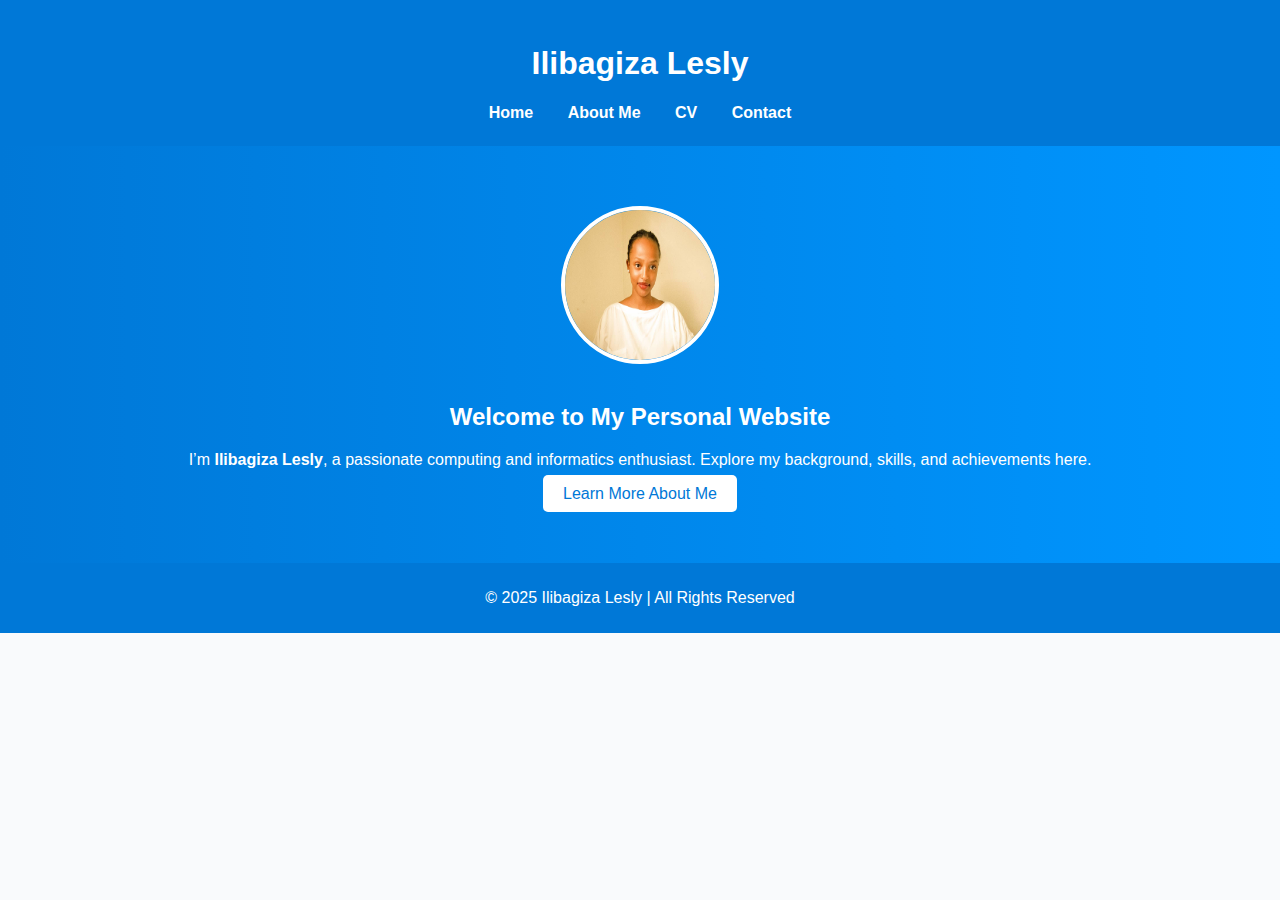
<file: index.html>
<!DOCTYPE html>
<html lang="en">
<head>
  <meta charset="UTF-8">
  <meta name="viewport" content="width=device-width, initial-scale=1.0">
  <title>Ilibagiza Lesly - Personal Website</title>
  <link rel="stylesheet" href="style.css">
</head>
<body>
  <header>
    <h1>Ilibagiza Lesly</h1>
    <nav>
      <a href="index.html">Home</a>
      <a href="about.html">About Me</a>
      <a href="cv.html">CV</a>
      <a href="contact.html">Contact</a>
    </nav>
  </header>

  <section class="hero">
    <img src="lesly - Copy.jpg" alt="Ilibagiza Lesly" class="profile-pic">
    <h2>Welcome to My Personal Website</h2>
    <p>I’m <strong>Ilibagiza Lesly</strong>, a passionate computing and informatics enthusiast. Explore my background, skills, and achievements here.</p>
    <a href="about.html" class="btn">Learn More About Me</a>
  </section>

  <footer>
    <p>&copy; 2025 Ilibagiza Lesly | All Rights Reserved</p>
  </footer>
</body>
</html>
</file>
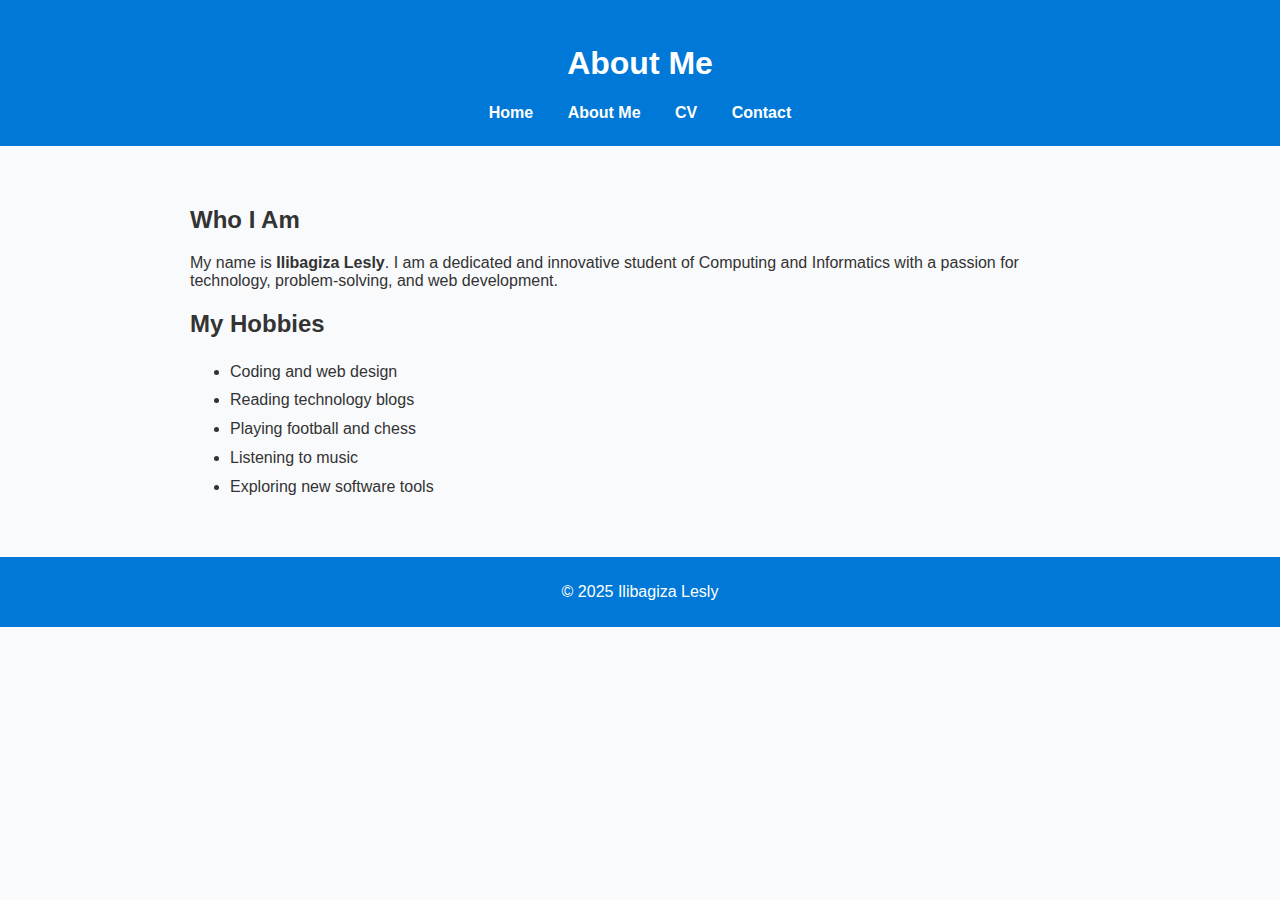
<file: about.html>
<!DOCTYPE html>
<html lang="en">
<head>
  <meta charset="UTF-8">
  <meta name="viewport" content="width=device-width, initial-scale=1.0">
  <title>About Me - Ilibagiza Lesly</title>
  <link rel="stylesheet" href="style.css">
</head>
<body>
  <header>
    <h1>About Me</h1>
    <nav>
      <a href="index.html">Home</a>
      <a href="about.html">About Me</a>
      <a href="cv.html">CV</a>
      <a href="contact.html">Contact</a>
    </nav>
  </header>

  <section class="content">
    <h2>Who I Am</h2>
    <p>My name is <strong>Ilibagiza Lesly</strong>. I am a dedicated and innovative student of Computing and Informatics with a passion for technology, problem-solving, and web development.</p>

    <h2>My Hobbies</h2>
    <ul>
      <li>Coding and web design</li>
      <li>Reading technology blogs</li>
      <li>Playing football and chess</li>
      <li>Listening to music</li>
      <li>Exploring new software tools</li>
    </ul>
  </section>

  <footer>
    <p>&copy; 2025 Ilibagiza Lesly  </p>
  </footer>
</body>
</html>
</file>
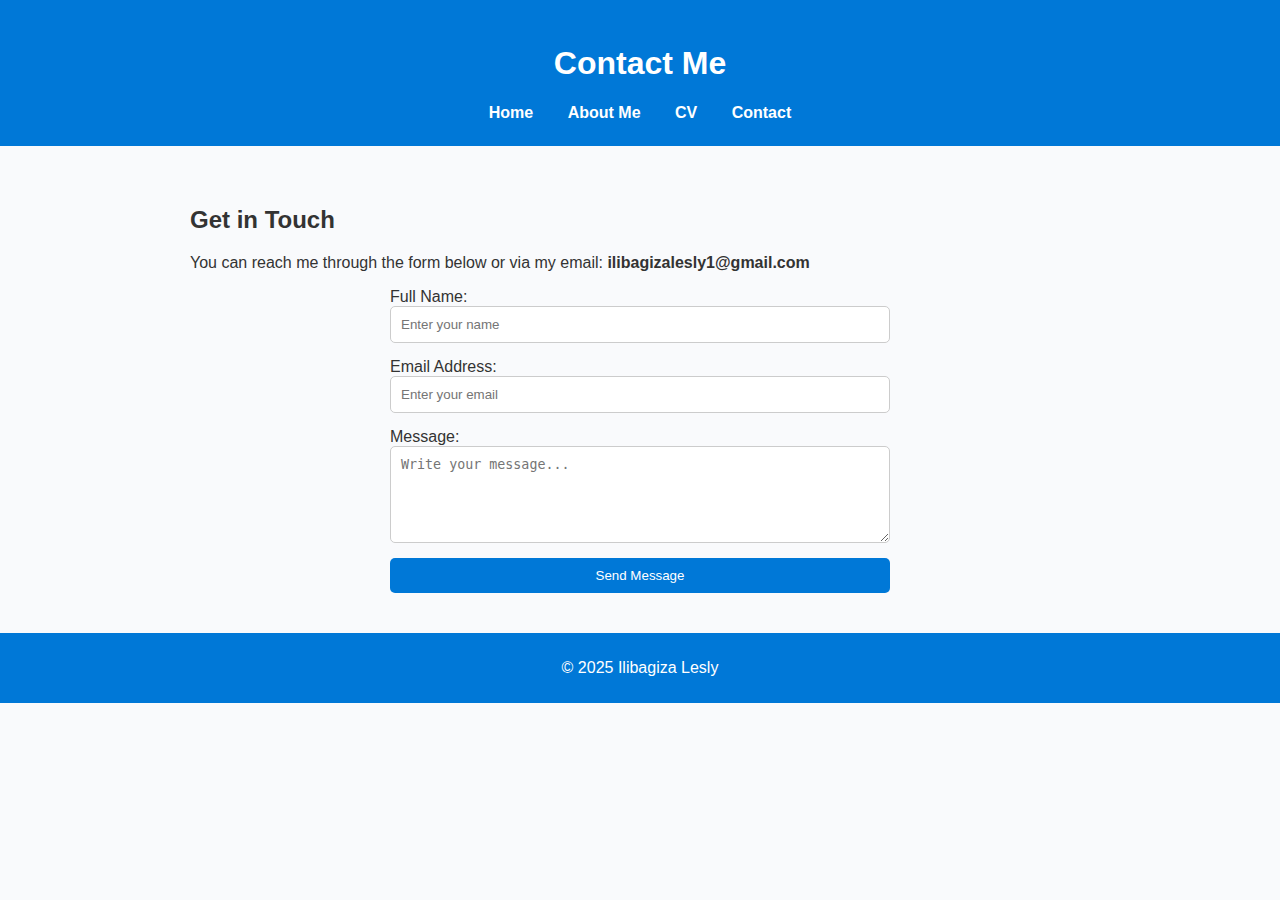
<file: contact.html>
<!DOCTYPE html>
<html lang="en">
<head>
  <meta charset="UTF-8">
  <meta name="viewport" content="width=device-width, initial-scale=1.0">
  <title>Contact - Ilibagiza Lesly</title>
  <link rel="stylesheet" href="style.css">
</head>
<body>
  <header>
    <h1>Contact Me</h1>
    <nav>
      <a href="index.html">Home</a>
      <a href="about.html">About Me</a>
      <a href="cv.html">CV</a>
      <a href="contact.html">Contact</a>
    </nav>
  </header>
<section class="content">
    <h2>Get in Touch</h2>
    <p>You can reach me through the form below or via my email: <strong>ilibagizalesly1@gmail.com</strong></p>

    <form action="#" method="post" class="contact-form">
      <label for="name">Full Name:</label>
      <input type="text" id="name" placeholder="Enter your name" required>

      <label for="email">Email Address:</label>
      <input type="email" id="email" placeholder="Enter your email" required>

      <label for="message">Message:</label>
      <textarea id="message" rows="5" placeholder="Write your message..." required></textarea>
 <button type="submit" class="btn">Send Message</button>
    </form>
  </section>

  <footer>
    <p>&copy; 2025 Ilibagiza Lesly</p>
  </footer>
</body>
</html>
</file>
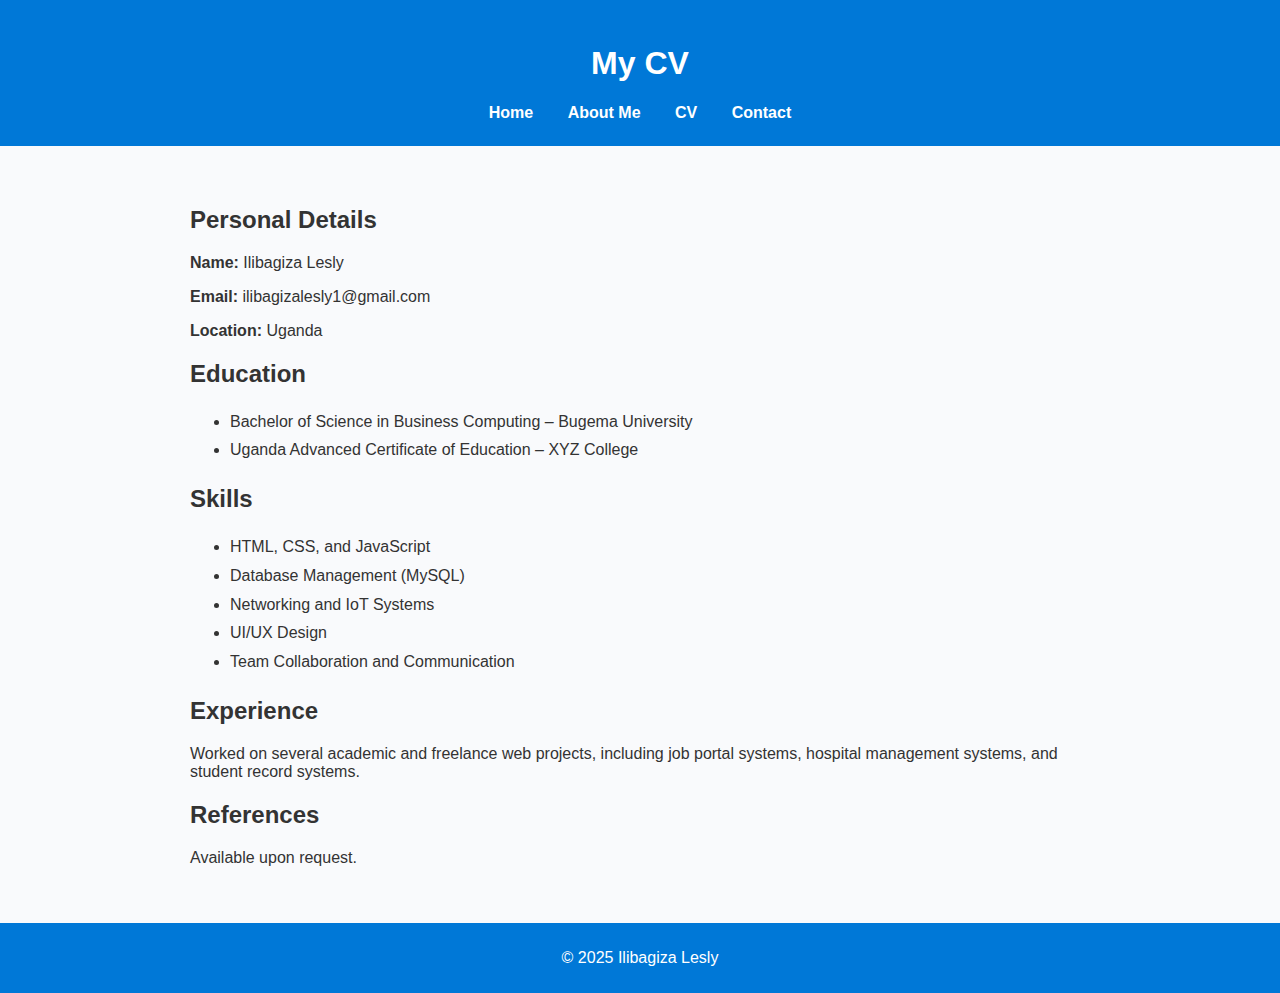
<file: cv.html>
<!DOCTYPE html>
<html lang="en">
<head>
  <meta charset="UTF-8">
  <meta name="viewport" content="width=device-width, initial-scale=1.0">
  <title>CV - Ilibagiza Lesly</title>
  <link rel="stylesheet" href="style.css">
</head>
<body>
  <header>
    <h1>My CV</h1>
    <nav>
      <a href="index.html">Home</a>
      <a href="about.html">About Me</a>
      <a href="cv.html">CV</a>
      <a href="contact.html">Contact</a>
    </nav>
  </header>

  <section class="content">
    <h2>Personal Details</h2>
    <p><strong>Name:</strong> Ilibagiza Lesly</p>
    <p><strong>Email:</strong> ilibagizalesly1@gmail.com</p>
    <p><strong>Location:</strong> Uganda</p>

    <h2>Education</h2>
    <ul>
      <li>Bachelor of Science in Business Computing – Bugema University</li>
      <li>Uganda Advanced Certificate of Education – XYZ College</li>
    </ul>

    <h2>Skills</h2>
    <ul>
      <li>HTML, CSS, and JavaScript</li>
      <li>Database Management (MySQL)</li>
      <li>Networking and IoT Systems</li>
      <li>UI/UX Design</li>
      <li>Team Collaboration and Communication</li>
    </ul>

    <h2>Experience</h2>
    <p>Worked on several academic and freelance web projects, including job portal systems, hospital management systems, and student record systems.</p>

    <h2>References</h2>
    <p>Available upon request.</p>
  </section>

  <footer>
    <p>&copy; 2025 Ilibagiza Lesly </p>
  </footer>
</body>
</html>
</file>
<file: style.css>
body {
  font-family: 'Segoe UI', sans-serif;
  margin: 0;
  background-color: #f9fafc;
  color: #333;
}

header {
  background-color: #0078D7;
  color: white;
  padding: 1.5em 0;
  text-align: center;
}

nav a {
  color: white;
 margin: 0 15px;
  text-decoration: none;
  font-weight: bold;
}

nav a:hover {
  text-decoration: underline;
}

.hero {
  text-align: center;
  padding: 60px 20px;
  background: linear-gradient(to right, #0078D7, #0096FF);
  color: white;
}
.profile-pic {
  width: 150px;
  height: 150px;
  border-radius: 50%;
  border: 4px solid white;
  margin-bottom: 15px;
}

.btn {
  background-color: white;
  color: #0078D7;
  padding: 10px 20px;
  border-radius: 5px;
  text-decoration: none;
}

.btn:hover {
  background-color: #e0e0e0;
}

.content {
  padding: 40px 20px;
  max-width: 900px;
  margin: auto;
}

ul {
  line-height: 1.8;
}

.contact-form {
  display: flex;
  flex-direction: column;
  max-width: 500px;
  margin: auto;
}

.contact-form input,
.contact-form textarea {
  margin-bottom: 15px;
  padding: 10px;
  border-radius: 5px;
  border: 1px solid #ccc;
}

.contact-form button {
  background-color: #0078D7;
  color: white;
  border: none;
  padding: 10px;
  cursor: pointer;
  border-radius: 5px;
}

.contact-form button:hover {
  background-color: #005fa3;
}

footer {
  text-align: center;
  background-color: #0078D7;
  color: white;
  padding: 10px 0;
  position: relative;
  bottom: 0;
  width: 100%;
}
</file>
